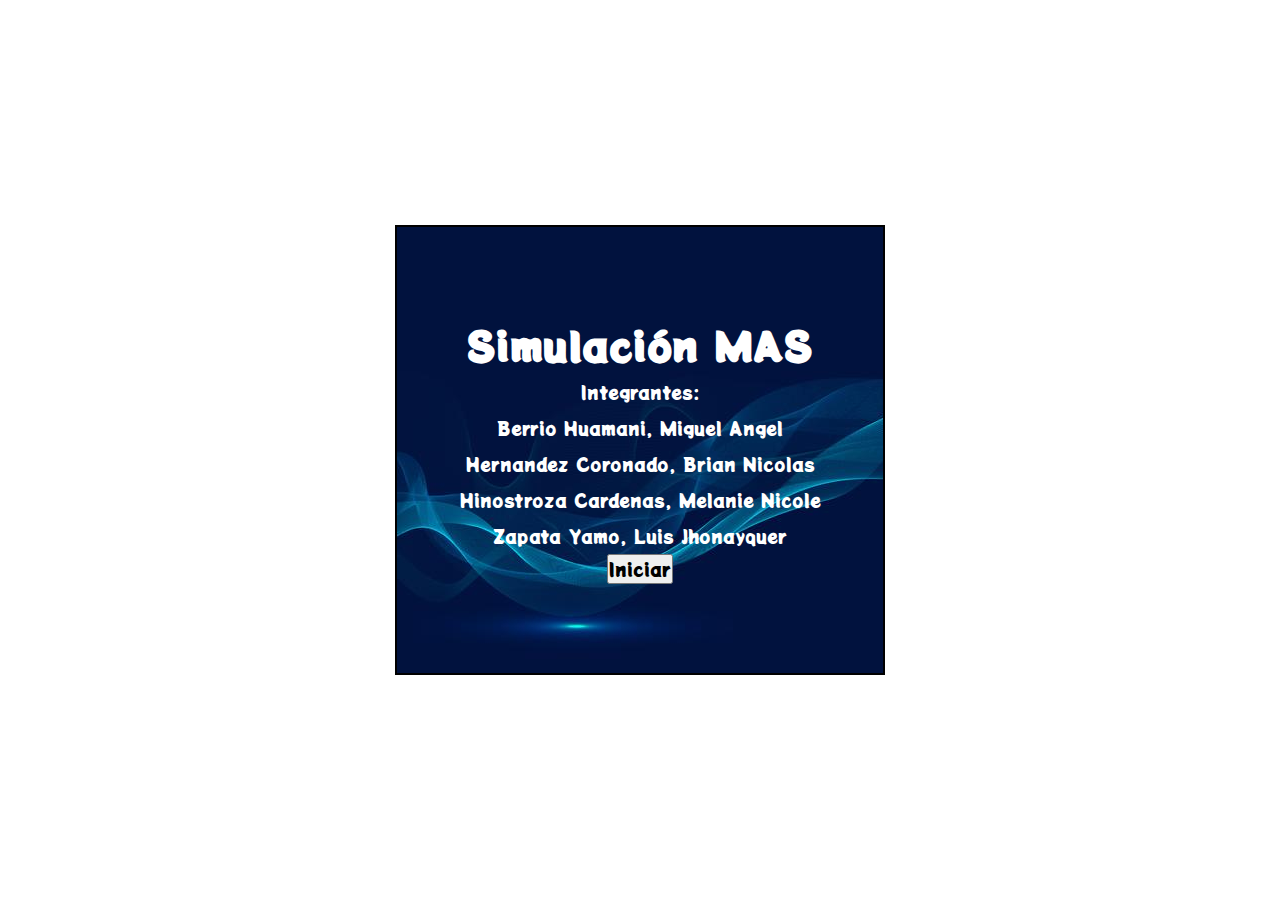
<file: index.html>
<!DOCTYPE html>
<html lang="es">
<head>
    <meta charset="UTF-8">
    <meta name="viewport" content="width=device-width, initial-scale=1.0">
    <title>Fisica 2</title>
    <link rel="stylesheet" href="style2.css">
    <link rel="preconnect" href="https://fonts.gstatic.com">
    <link href="https://fonts.googleapis.com/css2?family=Potta+One&display=swap" rel="stylesheet">
</head>
<body>
    <main>
        <div>
           <span>
                <h1>Simulación MAS</h1>
                <p>Integrantes:</p>
                <p>Berrio Huamani, Miguel Angel</p>
                <p>Hernandez Coronado, Brian Nicolas</p>
                <p>Hinostroza Cardenas, Melanie Nicole</p>
                <p>Zapata Yamo, Luis Jhonayquer</p>
                <a href="inicio.html"><input type="button" value="Iniciar" id="boton"></a>
           </span> 
        </div>
    </main>
</body>
</html>
</file>
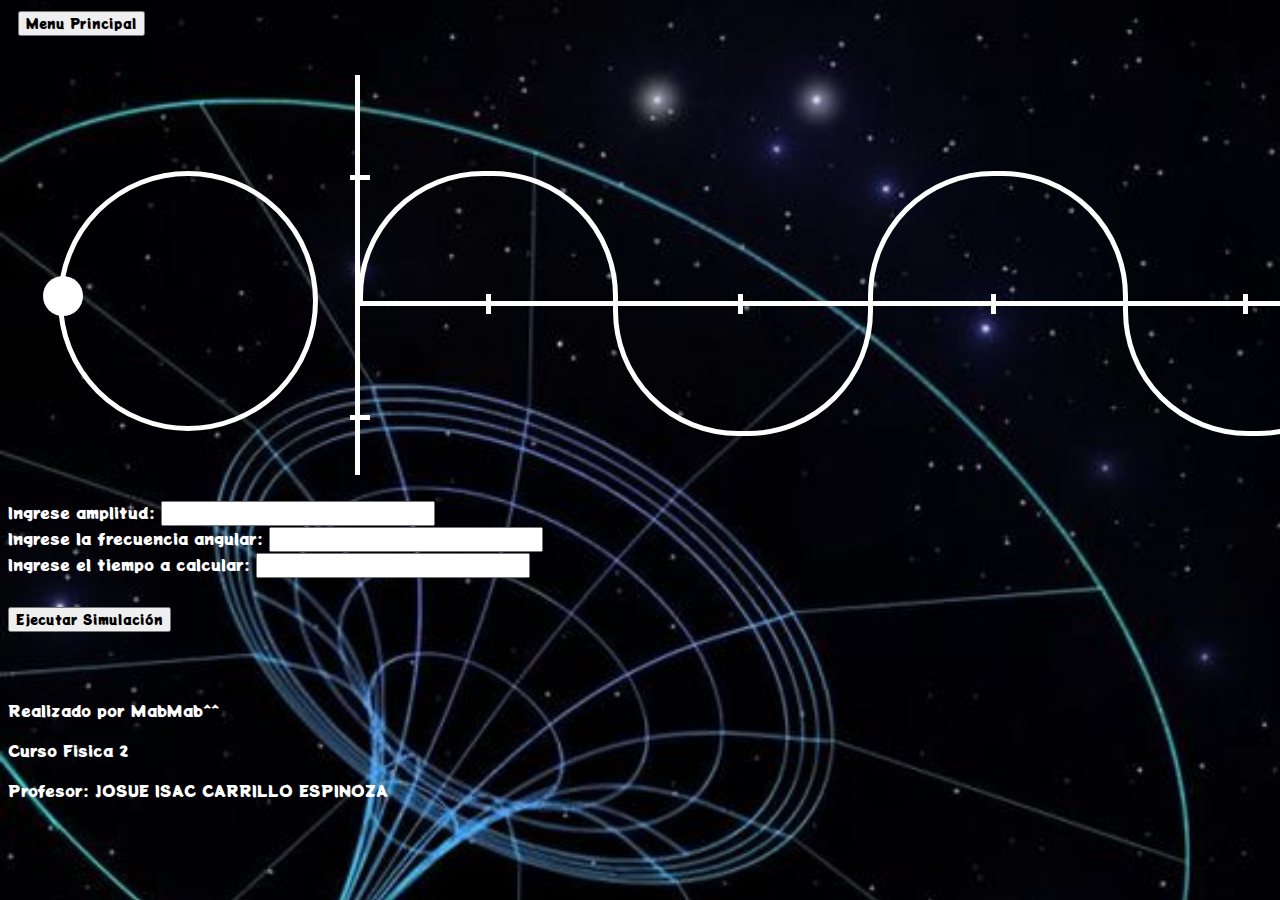
<file: inicio.html>
<!DOCTYPE html>
<html lang="es">
<head>
    <meta charset="UTF-8">
    <meta name="viewport" content="width=device-width, initial-scale=1.0">
    <title>Proyecto Fisica</title>
    <link rel="stylesheet" href="style.css">
    <script src="programacion.js"></script>
    <link rel="preconnect" href="https://fonts.gstatic.com">
    <link href="https://fonts.googleapis.com/css2?family=Potta+One&display=swap" rel="stylesheet">
</head>
<body>
    <header>
        <a href="index.html"><input type="button" value="Menu Principal"></a>
    </header>
    <main>  
        <div class="contenedor">
            <div class="circulo">
                <div class="objeto1" id="objeto1"></div>
            </div>
        </div>
        <div class="objeto2" id="objeto2"></div>
        <div class="forma-MAS1">
            <div id="limpiar-MAS-arriba"></div>
        </div>
        <div class="forma-MAS2">
            <div id="limpiar-MAS-abajo"></div>
        </div>
        <div class="forma-MAS3">
            <div id="limpiar-MAS-arriba"></div>
        </div>
        <div class="forma-MAS4">
            <div id="limpiar-MAS-abajo"></div>
        </div>
        <div class="ejeX">
            <div class="contadorX1">
                <p id="textoAmplitudX1" class="textoAmplitudX1"></p>
            </div>
            <div class="contadorX2">
                <p id="textoAmplitudX2" class="textoAmplitudX2"></p>
            </div>
            <div class="contadorX3">
                <p id="textoAmplitudX3" class="textoAmplitudX3"></p>
            </div>
            <div class="contadorX4">
                <p id="textoAmplitudX4" class="textoAmplitudX4"></p>
            </div>
        </div>
        <div class="ejeY">
        </div>
        <div class="contadorY1">
            <p id="textoAmplitudY1" class="textoAmplitudY1"></p>
        </div>
        <div class="contadorY2">
            <p id="textoAmplitudY2" class="textoAmplitudY2"></p>
        </div>
        <div class="objeto3" id="objeto3"></div>
        <div>
            <form action="formulario">
                <label for="amplitud">
                    <span>Ingrese amplitud:</span>
                    <input type="number" name="amplitud" id="amplitud" required>
                </label>
                <br>
                <label for="frecuencia_angular">
                    <span>Ingrese la frecuencia angular:</span>
                    <input type="number" name="frecuencia_angular" id="frecuencia_angular" required>
                </label>
                <br>
                <label for="tiempo">
                    <span>Ingrese el tiempo a calcular:</span>
                    <input type="number" name="tiempo" id="tiempo">
                </label>
            </form>
            <button class="boton" id="botonPrueba" onclick="prueba()" >Ejecutar Simulación</button>
        </div>
        <p id="textoPosicion"></p>
        <p id="textoVelocidad"></p>
        <p id="textoAceleracion"></p>
    </main>
    <footer> 
        <p>Realizado por MabMab^^</p>
        <p>Curso Fisica 2</p>
        <p>Profesor: JOSUE ISAC CARRILLO ESPINOZA</p>
    </footer>
</body>
</html>
</file>
<file: style2.css>
* {
  padding: 0;
  margin: 0;
  box-sizing: border-box;
  font-family: "Potta One", cursive;
  font-size: 18px;
  text-align: center;
}

p {
  color: white;
  padding: 5px;
}

h1 {
  font-size: 40px;
  color: white;
}

div {
  border: 2px solid black;
  background-image: url(imagenes/fondo1.jpeg);
  background-repeat: no-repeat;
  width: 490px;
  height: 50%;
  display: flex;
  justify-content: center;
  align-items: center;
}

img {
  padding: 0px;
  border: 0px;
  padding-left: (50%-245px);
  opacity: 50%;
}

main {
  width: 100%;
  height: 100vh;
  display: flex;
  justify-content: center;
  align-items: center;
}
</file>
<file: style.css>
* {
  font-family: "Potta One", cursive;
}

html {
  background-image: url(imagenes/fondo2.jpg);
  background-repeat: no-repeat;
  background-size: cover;
}

header {
  margin: 10px;
}

.contenedor {
  position: absolute;
  height: 500px;
  width: 1500px;
}

.circulo {
  height: 250px;
  width: 250px;
  top: 125px;
  left: 50px;
  position: relative;
  right: 200px;
  border-radius: 50%;
  border: 5px solid white;
}

.objeto1 {
  position: relative;
  height: 40px;
  width: 40px;
  top: 100px;
  left: -20px;
  background-color: white;
  border-radius: 50%;
}

.forma-MAS1 {
  top: 85px;
  left: 350px;
  height: 125px;
  width: 250px;
  position: relative;
  border-radius: 50%;
  border: 5px solid white;
  -moz-border-radius: 0px 125px 0 0;
  -webkit-border-radius: 125px 125px 0 0;
}

.forma-MAS2 {
  top: 80px;
  left: 605px;
  height: 125px;
  width: 250px;
  position: relative;
  border-radius: 50%;
  border: 5px solid white;
  -moz-border-radius: 0px 125px 0 0;
  -webkit-border-radius: 0 0 125px 125px;
}

.forma-MAS3 {
  top: -185px;
  left: 860px;
  height: 125px;
  width: 250px;
  position: relative;
  border-radius: 50%;
  border: 5px solid white;
  -moz-border-radius: 0px 125px 0 0;
  -webkit-border-radius: 125px 125px 0 0;
}

.forma-MAS4 {
  top: -190px;
  left: 1115px;
  height: 125px;
  width: 250px;
  position: relative;
  border-radius: 50%;
  border: 5px solid white;
  -moz-border-radius: 0px 125px 0 0;
  -webkit-border-radius: 0 0 125px 125px;
}

.objeto2 {
  position: relative;
  height: 40px;
  width: 40px;
  top: -230px;
  left: 330px;
  background-color: white;
  border-radius: 50%;
  z-index: +1;
}

.ejeX {
  background-color: white;
  position: relative;
  left: 350px;
  top: -325px;
  height: 5px;
  width: 1150px;
}

.ejeY {
  background-color: white;
  position: absolute;
  left: 355px;
  top: 75px;
  height: 400px;
  width: 5px;
  z-index: 2;
}

form {
  position: absolute;
  top: 500px;
  color: white;
}

p {
  color: white;
}

button {
  position: relative;
  top: -25px;
}

footer {
  position: relative;
  top: 25px;
}

.contadorY1 {
  background-color: white;
  position: absolute;
  top: 175px;
  left: 350px;
  height: 5px;
  width: 20px;
}

.contadorY2 {
  background-color: white;
  position: absolute;
  top: 415px;
  left: 350px;
  height: 5px;
  width: 20px;
}

.contadorX1 {
  background-color: white;
  position: absolute;
  top: -7.5px;
  left: 127.5px;
  height: 20px;
  width: 5px;
}

.contadorX2 {
  background-color: white;
  position: absolute;
  top: -7.5px;
  left: 380px;
  height: 20px;
  width: 5px;
}

.contadorX3 {
  background-color: white;
  position: absolute;
  top: -7.5px;
  left: 632.5px;
  height: 20px;
  width: 5px;
}

.contadorX4 {
  background-color: white;
  position: absolute;
  top: -7.5px;
  left: 885px;
  height: 20px;
  width: 5px;
}

.textoAmplitudX1 {
  position: absolute;
  top: 0px;
  left: 0px;
  font-size: 18px;
  color: white;
}

.textoAmplitudY1 {
  position: relative;
  top: -32px;
  left: 24px;
  font-size: 18px;
  color: white;
}

.textoAmplitudY2 {
  position: relative;
  top: -32px;
  left: 24px;
  font-size: 18px;
  color: white;
}
</file>
